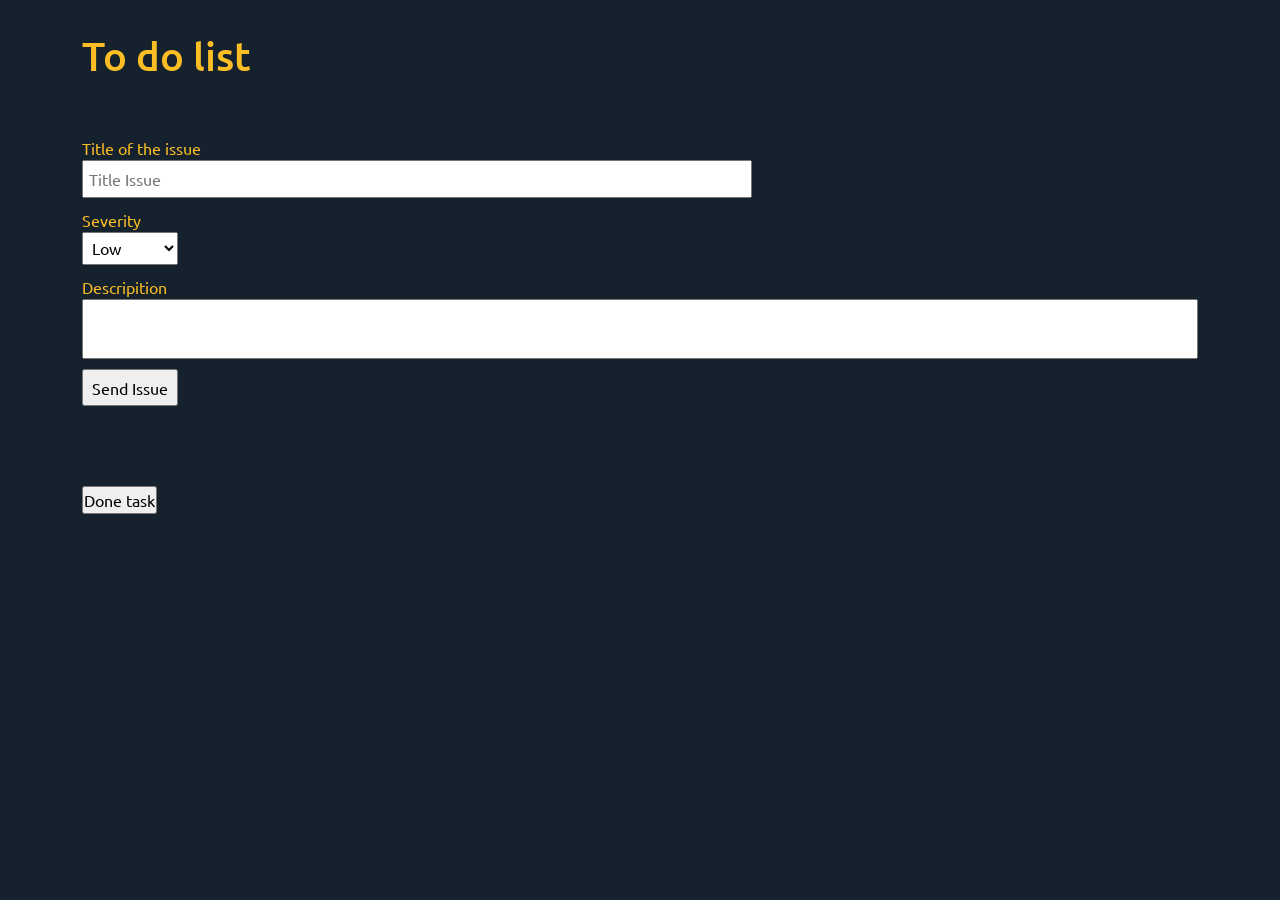
<file: index.html>
<!DOCTYPE html>
<html lang="en">
<head>
    <meta charset="UTF-8">
    <meta http-equiv="X-UA-Compatible" content="IE=edge">
    <meta name="viewport" content="width=device-width, initial-scale=1.0">
    <link href="https://cdn.jsdelivr.net/npm/bootstrap@5.2.0-beta1/dist/css/bootstrap.min.css" rel="stylesheet" integrity="sha384-0evHe/X+R7YkIZDRvuzKMRqM+OrBnVFBL6DOitfPri4tjfHxaWutUpFmBp4vmVor" crossorigin="anonymous">
    <link rel="stylesheet" href="style.css">
    <script defer src="main.js"></script>
    <script defer src="class.js"></script>
    <title>To do List</title>
</head>
<body>
    <div class="container">
        <h1>To do list</h1>
        <form class="forma" id="issue_input_form">
    
    <div class="forma-grupo">
      <label for="issue_title">Title of the issue</label>
      <input maxlength="60" id="issue_title" class="issues_title" type="text" placeholder="Title Issue" value="">
    </div>
    
    <div class="forma-grupo">
      <label for="issueSeverity">Severity</label>
      <select class="priority" id="issueSeverity">
        <option value="Low">Low</option>
        <option value="Medium">Medium</option>
        <option value="High">High</option>
      </select>
    </div>
    
    <div class="forma-grupo">
      
      <label for="issue">Descripition </label>
      <textarea maxlength="400" name="issuedesc" id="issue" class="issues issue-desc"
      placeholder="Write your issue" value="">
      </textarea>
    
    </div>
    
    <input id="boton" class="send_issue" type="button" value="Send Issue">
    
    </form>
    
    <!-- CONTAINERS WHERE ISSUES ARE INSERTED -->
    
    <div class="lista_contenedor">
    
      <div id="list" class="train">
      <input id="check" class="done-task" type="button" value="Done task">
      </div>

    </div>
    
    </div>

</body>

<div>
  <p></p>
</div>

</html>
</file>
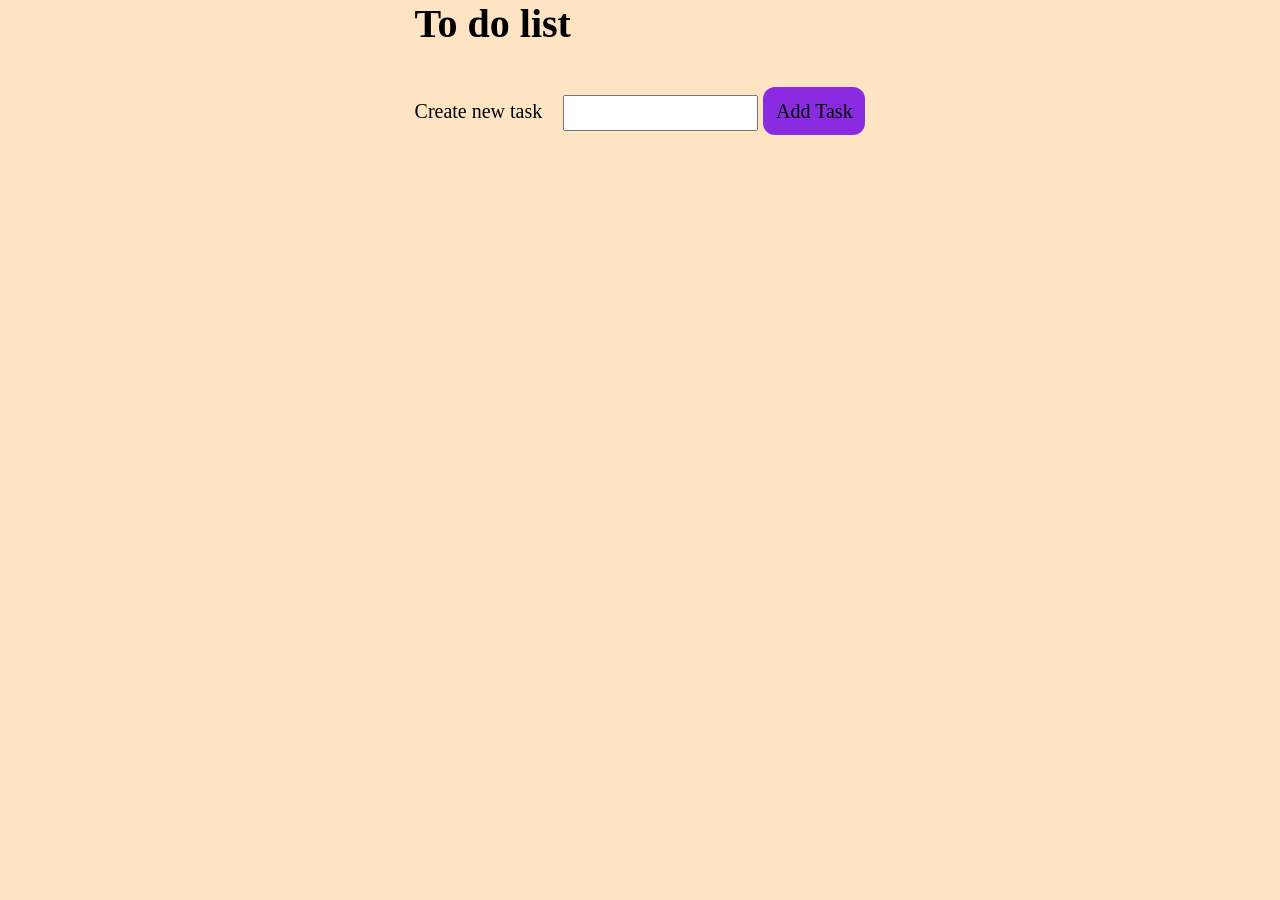
<file: To do list/index.html>
<!DOCTYPE html>
<html lang="en">
<head>
    <meta charset="UTF-8">
    <meta http-equiv="X-UA-Compatible" content="IE=edge">
    <meta name="viewport" content="width=device-width, initial-scale=1.0">
    <title>To do</title>
    <link rel="stylesheet" href="style.css">
    <script src="main.js" defer></script>
</head>
<body>

   

<main class="task-container" id="tasks">

    <div class="create">
        <h1>To do list</h1>
        <label for="taskInput">Create new task</label>
        <input id="taskInput" type="text">
        <a id="addTask" class="buttonAdd">Add Task</a>
        </div>

        <div id="taskList" class="newTask">
            
        </div>


</main>


</body>

</html>
</file>
<file: style.css>
@import url('https://fonts.googleapis.com/css2?family=Poppins&family=Ubuntu&display=swap');

*{
margin:0;
padding:0;
box-sizing: border-box;
font-family: 'Ubuntu', sans-serif;
}
body{
    background-color: #15222E;
}

.container{
    color:#FCBE24;
    padding-top: 2rem;
}

.forma{
    padding-top: 3rem;
}


.forma-grupo{
display: flex;
flex-direction: column;
justify-content: center;
text-align: left;
margin-bottom: 10px;
}

.issues_title{
   padding:0.3rem;
   max-width: 60%;
}

.forma-grupo textarea{
    resize: none;
    max-height: 4rem;
    max-width: 100%;
    overflow:hidden;
    padding:0.3rem;
}

.priority , .send_issue{
    width: 6rem;
    padding:0.3rem;
}

/*Todo containers styles*/

.train{
    margin-top: 5rem;
    color:#6CE890;
}

.todo{
    border: solid 0.2px #FCBE24;
    padding:0.8rem;
    overflow-wrap: break-word;
    margin: 2rem 0;
    border-radius: 10px;
}

.done-button{
    width: 6rem;
    padding:0.3rem;
    border:none;
}

.done-button:hover{
    background-color: #fbcd59;
}
</file>
<file: To do list/style.css>
*{
    margin:0;
    padding:0;
    box-sizing: border-box;
    
}

body{
    background-color: bisque;
}


.task-container{
   display:flex;
   align-items: center;
   justify-content: center;
   flex-direction: column;
}


.create{
    font-size: 20px;

}

input{
    font-size: 14px;
    margin:3rem 0 3rem 1rem;
    padding: 0.5rem;
}

input:focus{
    background-color:yellow;
}

.buttonAdd{
    padding: 0.8rem;
    background-color: blueviolet;
    border-radius: 12px;
    cursor: pointer;
}


.newTask span{
    margin-right: 2rem;
}

.newTask img{
width: 2rem;
background-color: white;
border-radius: 100%;
cursor:pointer;
}

.newTask img:hover{
background-color: aquamarine;
}

.nuevo{
    border: solid black 2px;
    width: 50rem;
    display: flex;
    justify-content: space-between;
    align-items: center;
    padding:1rem;
    margin-bottom: 5px;
}
</file>
